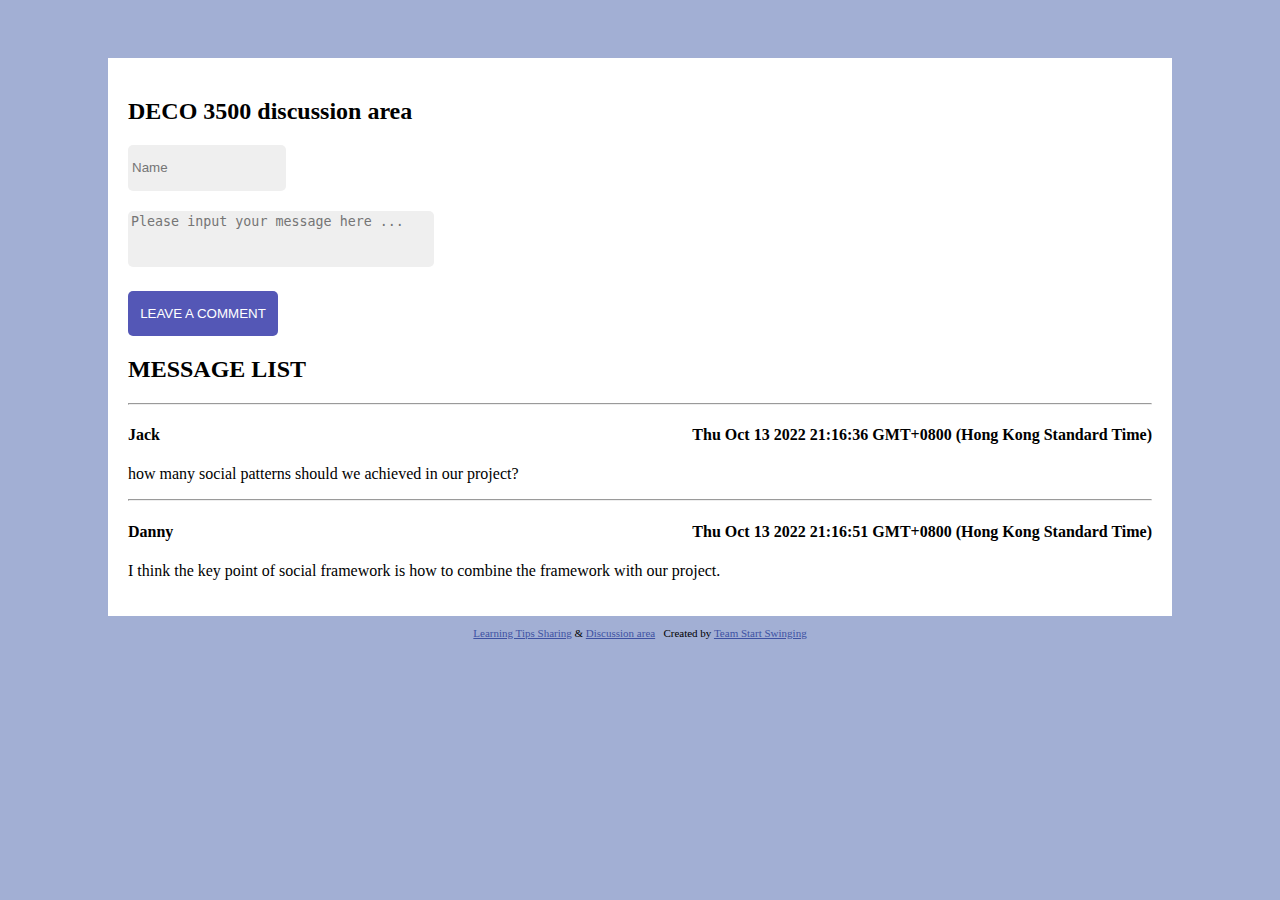
<file: Prototype/Function Prototype/discussion.html>
<!DOCTYPE html>
<html lang="en">
<head>
    <meta charset="UTF-8">
    <meta name="viewport" content="width=device-width, initial-scale=1.0">
    <title>Discussion Area</title>
    <link rel="stylesheet" href="style.css">
</head>

<body id="discussion">
       
    <div id="discussion-container">
        <div class="comment-box">
            <header class="content">
                <h2>DECO 3500 discussion area</h2>
            </header>
            <div class="content">
                <input type="text" id="name" placeholder="Name" >

            </div>
            <div class="content">
                <textarea name="comment" id="comment" cols="30" rows="4" placeholder="Please input your message here ..."></textarea>
            </div>
            <div class="content">
                <button id="btn-submit">LEAVE A COMMENT</button>
            </div>
            <div class="list">
                <div>
                    <h2>MESSAGE LIST</h2>
                    <div id="discussion-comments">
                    </div>
                </div>
            </div>
        </div>
    </div>

    <div class="attribution">
        <p>
           <a href="index.html" target="_blank">Learning Tips Sharing</a>
           &
           <a href="discussion.html" target="_blank">Discussion area</a>
           &nbsp;
           Created by <a href="https://github.com/DECO3500-start-swinging/project/wiki" target="_blank">Team Start Swinging</a>
        </p>
    </div>

    <script src="discussion.js"></script>
</body>

</html>
</file>
<file: Prototype/Function Prototype/style.css>
body {
    background-color: #455fa87f;
    font-size: 16px;
}

/* Learning Tips Sharing */

/* Main page setting */

#index {
    padding: 0;
    margin: 0;
    width: 100%;
    height: 100vh;
}

.container {
    display: flex;
    justify-content: center;
    flex-direction: column;
    align-items: center;
    margin-inline: 1rem;
    margin-top: 2rem;
}

.user-comment {
    background-color: white;
    border-radius: 10px;
    margin-bottom: 1rem;
    padding: 1rem;
    display: grid;
    grid-template-columns: repeat(4, 1fr);
}

.date{
    float:right;
}

.details {
    display: flex;
    grid-column: 1/10;
    gap: .4rem;
}

.username {
    color: black;
    font-weight: 700;

}

.created {
    color: black;
    font-weight: 700;
}

.content {
    grid-column: 1/9;
    color: black;
    font-weight: 700;
}

/* Icons setting */

div.score-container {
    display: flex;
    justify-content: space-between;
    align-items: center;
    gap: .5rem;
    padding: .8rem 1rem .8rem 1rem;
    height: 1rem;
    width: 5rem;
    border-radius: 10px;
    background-color: white;
    grid-column: 1/2;
}

.score {
    padding: 0;
    margin: 0;
    color: hsl(238, 40%, 52%);
    font-weight: 700;
}

.plus {
    width: 13px;
    height: 13px;
}

.minus {
    width: 13px;
    height: 3px;
    margin: 0;
}

.edit {
    display: flex;
    justify-content: space-between;
    align-items: center;
    grid-column: 7/9;
    gap: .5rem;
    color: hsl(238, 40%, 52%);
    font-weight: 700;
}

.reply {
    grid-column: 7/9;
    display: grid;
    display: flex;
    align-items: center;
    gap: .5rem;
    width: 2rem;
    height: 1rem;
    border-radius: 10px;
    padding: .5rem 2rem .5rem 2rem;
}

.you {
    background-color: #455fa87f;
    color: white;
    padding-bottom: 0rem;
    height: 1.5rem;
}

/* Reply setting */

.replyto {
    color: hsl(238, 40%, 52%);
}

.replytext {
    margin: 0;
    color: hsl(238, 40%, 52%);
    font-weight: 700;
}

.replycontainer {
    border-left: 2px solid white;
    margin: 0;
    padding-left: 1.5rem;
}

.replycon {
    background-color: white;
    border-radius: 10px;
    margin-bottom: 1rem;
    padding: 1rem;
    display: grid;
    grid-template-columns: repeat(8, 1fr);
}
.replyform{
    background-color: white;
    border-radius: 10px;
    margin-bottom: 1rem;
}

.replyform {
    padding: 1rem;
    grid-column: 1/3;
    display: grid;
    grid-template-columns: repeat(4, 1fr);
}

.textarea {
    grid-column: 1/5;
    padding-inline: 2rem;
    padding-bottom: 3rem;
    padding-top: 1rem;
    border-radius: 10px;
}

.profile {
    grid-row: 2;
    margin-top: 1rem;
}

/* Add comment setting */

.add-comment {
    grid-template-columns: 1/7;
    background-color: hsl(0, 0%, 100%);
    border-radius: 10px;
    margin-bottom: 1rem;
    display: grid;
    grid-template-columns: repeat(2, 1fr);
}

.add-comment__trigger {
    grid-row: 2;
    grid-column: 4/5;
}

#display{
    display: none;
}

.display{
    display: block;
}

.send,.page {
    margin-top: 1rem;
    color: hsl(0, 0%, 100%);
    background-color: hsl(238, 40%, 52%);
    padding-inline: 2rem;
    padding-top: 1rem;
    padding-bottom: 1rem;
    border-radius: 10px;
}

.buttonstyle{
    display: flex;
    justify-content: space-between;
}
.leavecomment{
    color:hsl(0, 0%, 100%) ;
    background-color:hsl(220, 1%, 57%) ;
    padding: .2rem  1.6rem .2rem 1.6rem;
    border: 0;
    border-radius: 10px;
}

.contents{
    display: grid;
    margin: .5rem;
    padding: 0rem;
}
.sends{
    color: hsl(0, 0%, 100%);
    background-color: hsl(238, 40%, 52%);
    padding-inline: 2rem;
    padding-top: 1rem;
    padding-bottom: 1rem;
    border-radius: 10px;
    margin: .6rem;
}
.textareas{
    margin: .5rem;
    grid-column: 1/9;
    padding: 1rem 3rem 3rem 1rem;
    border-radius: 10px;
}

.score-con{
display: flex;
justify-content: space-between;
align-items: center;
gap: .5rem;
padding: .8rem 1rem .8rem 1rem;
height: 1rem;
width: 5rem;
border-radius: 10px;
background-color: hsl(228, 33%, 97%);
grid-column: 1/2;
margin: .6rem;
font-size: 1rem;
}

.edit,.send,.textarea,.reply{
    cursor:pointer;
}

.send:hover,
.edit:hover{
    opacity: 0.5;
}


/* Navigation and attribution */

.attribution {
    font-size: 11px;
    text-align: center;
    padding-bottom: 20px;
}

.attribution a {
    color: hsl(228, 45%, 44%);
}




/* Online discussion area */

#discussion{
    height: 100%;
    padding: 50px 100px;
}

#discussion-container{
    background-color: white;
    padding: 20px 20px;
}

button{
    color: #ffffff;
    border-radius: 5px;
    height: 45px;
    border-color: transparent;
}


#btn-submit{
    background-color: hsl(238, 40%, 52%);
    width: 150px;
}

#btn-submit:hover{
    background-color: #455fa87f;
    width: 150px;
}
.content{
    margin-bottom:20px;
}

input{
    outline: none;
    border-radius: 5px;
    border-color: transparent;
    background-color: #efefef;
    height: 40px;
    width: 150px;
}

textarea{
    outline: none;
    border-radius: 5px;
    border-color: transparent; 
    resize: none;
    width: 300px;
    height: 50px;
    background-color: #efefef;
}


/* Media */

@media (min-width:45rem) {
    .container{
        max-width: 800px;
        margin: 3rem auto;
    }
    .replycontainer{
        margin-left: 4rem;
        /* padding-left: 2rem; */
    }
    .add-comment{
        width: 100%;
    }
    .replyform {
        padding: 1rem;
        display: grid;
        grid-template-columns: repeat(7, 1fr);

    }
    .textarea {
        grid-column: 2/7;
    }

    .profile {
        grid-column: 1/2;
        grid-row: 1;
    }

    .add-comment__trigger {
        grid-column: 7;
            grid-row: 1;
            margin-left: 1rem;
            margin-top: 0;
    }
    .send{
        margin-top: 0;
    }

    .user-comment{
        grid-template-columns: repeat(8,1fr);
    }
    .details{
    grid-column: 2/7;
    }
    .content{
    grid-column: 2/9;
    }
    div.score-container{
        justify-content: space-between;
        width: 2rem;
        flex-direction: column;
        grid-row: 1/3;
        padding-inline:.6rem ;
        padding-top: 1rem;
        padding-bottom: 1rem;
        margin-top: .5rem;
        height: 6rem;
    }

    .edit{
        justify-content: flex-start;
        grid-column: 8;
        grid-row: 1;
    }
    .reply{
        grid-column: 8;
        grid-row: 1;
    }

    #addCommentForm{
        grid-column: 1/9;
        display: grid;
    }
    .score-con{
        grid-column: 1;
        grid-row: 1;
    }
}
</file>
